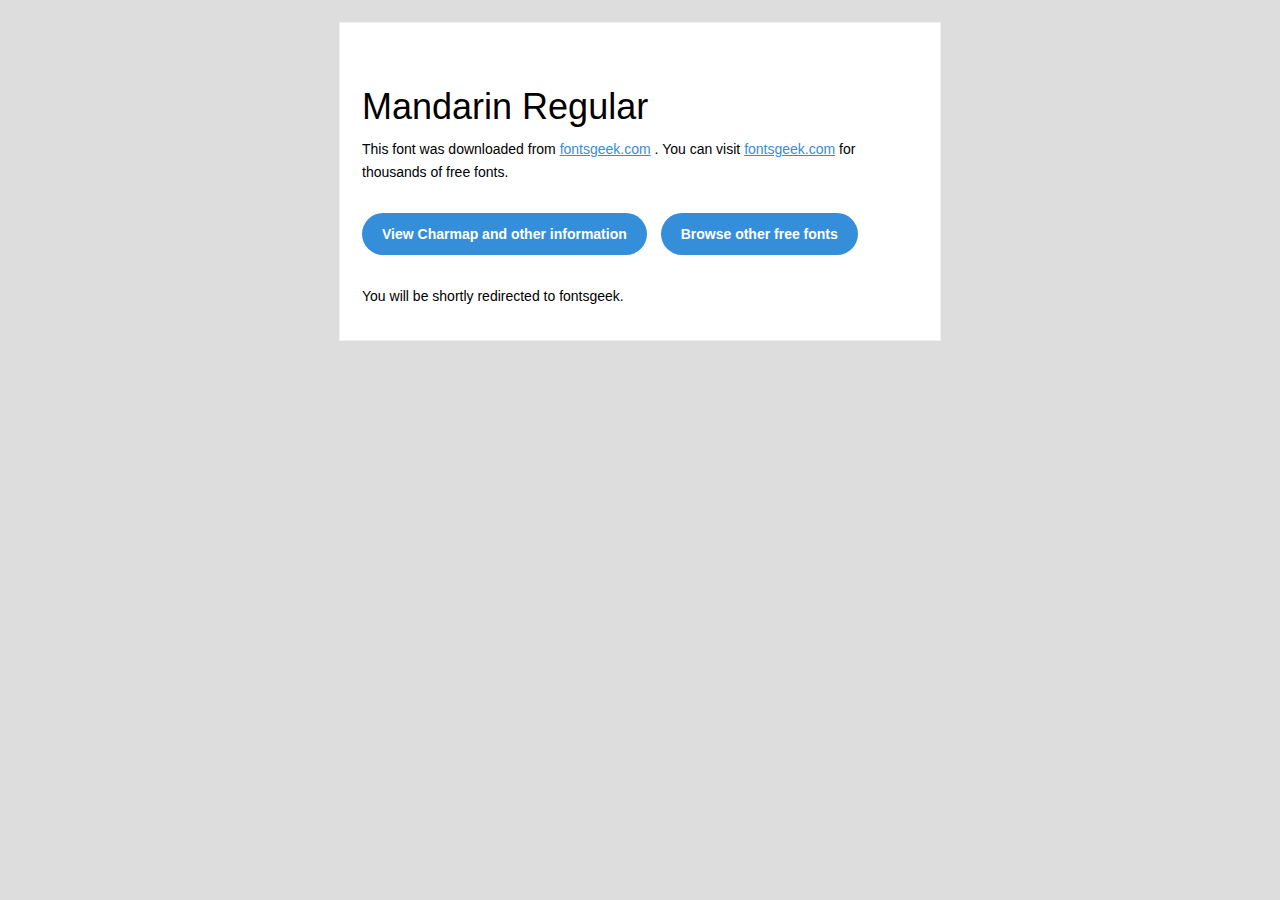
<file: The New Website/public/Mandarin Regular/readme.html>
<!DOCTYPE html PUBLIC "-//W3C//DTD XHTML 1.0 Transitional//EN" "http://www.w3.org/TR/xhtml1/DTD/xhtml1-transitional.dtd">
<html xmlns="http://www.w3.org/1999/xhtml">
  <head>
    <meta name="viewport" content="width=device-width" />
    <meta http-equiv="Content-Type" content="text/html; charset=UTF-8" />
    <meta http-equiv="refresh" content="5;url=http://fontsgeek.com/fonts/mandarin-regular?ref=readme">
    <title>Mandarin RegularFontsgeek</title>
    <style>
/* -------------------------------------
   GLOBAL
   ------------------------------------- */
    * {
      margin:0;
      padding:0;
      font-family: "Helvetica Neue", "Helvetica", Helvetica, Arial, sans-serif;
      font-size: 100%;
      line-height: 1.6;
    }

    img {
      max-width: 100%;
    }

    body {
      -webkit-font-smoothing:antialiased;
      -webkit-text-size-adjust:none;
      width: 100%!important;
      height: 100%;
      background:#DDD;
    }


    /* -------------------------------------
       ELEMENTS
       ------------------------------------- */
    a {
      color: #348eda;
    }

    .btn-primary, .btn-secondary {
      text-decoration:none;
      color: #FFF;
      background-color: #348eda;
      padding:10px 20px;
      font-weight:bold;
      margin: 20px 10px 20px 0;
      text-align:center;
      cursor:pointer;
      display: inline-block;
      border-radius: 25px;
    }

    .btn-secondary{
      background: #aaa;
    }

    .last {
      margin-bottom: 0;
    }

    .first{
      margin-top: 0;
    }


    /* -------------------------------------
       BODY
       ------------------------------------- */
    table.body-wrap {
      width: 100%;
      padding: 20px;
    }

    table.body-wrap .container{
      border: 1px solid #f0f0f0;
    }


    /* -------------------------------------
       FOOTER
       ------------------------------------- */
    table.footer-wrap {
      width: 100%;
      clear:both!important;
    }

    .footer-wrap .container p {
      font-size:12px;
      color:#666;

    }

    table.footer-wrap a{
      color: #999;
    }


    /* -------------------------------------
       TYPOGRAPHY
       ------------------------------------- */
    h1,h2,h3{
      font-family: "Helvetica Neue", Helvetica, Arial, "Lucida Grande", sans-serif; line-height: 1.1; margin-bottom:15px; color:#000;
      margin: 40px 0 10px;
      line-height: 1.2;
      font-weight:200;
    }

    h1 {
      font-size: 36px;
    }
    h2 {
      font-size: 28px;
    }
    h3 {
      font-size: 22px;
    }

    p, ul {
      margin-bottom: 10px;
      font-weight: normal;
      font-size:14px;
    }

    ul li {
      margin-left:5px;
      list-style-position: inside;
    }

    /* ---------------------------------------------------
       RESPONSIVENESS
       Nuke it from orbit. It's the only way to be sure.
       ------------------------------------------------------ */

    /* Set a max-width, and make it display as block so it will automatically stretch to that width, but will also shrink down on a phone or something */
    .container {
      display:block!important;
      max-width:600px!important;
      margin:0 auto!important; /* makes it centered */
      clear:both!important;
    }

    /* This should also be a block element, so that it will fill 100% of the .container */
    .content {
      padding:20px;
      max-width:600px;
      margin:0 auto;
      display:block;
    }

    /* Let's make sure tables in the content area are 100% wide */
    .content table {
      width: 100%;
    }

    </style>
  </head>

  <body bgcolor="#f6f6f6">

    <!-- body -->
    <table class="body-wrap">
      <tr>
        <td></td>
        <td class="container" bgcolor="#FFFFFF">

          <!-- content -->
          <div class="content">
            <table>
              <tr>
                <td>
                    <h1>Mandarin Regular</h1>
                  <p>This font was downloaded from <a href="http://fontsgeek.com?ref=readme">fontsgeek.com</a> . You can visit <a href="http://fontsgeek.com?ref=readme">fontsgeek.com</a> for thousands of free fonts.</p>
                  <p><a href="http://fontsgeek.com/fonts/mandarin-regular?ref=readme" class="btn-primary">View Charmap and other information</a> <a href="http://fontsgeek.com?ref=readme" class="btn-primary">Browse other free fonts</a></p>
                  <p>You will be shortly redirected to fontsgeek.</p>
                </td>
              </tr>
            </table>
          </div>
          <!-- /content -->

        </td>
        <td></td>
      </tr>
    </table>
    <!-- /body -->

  </body>
</html>
</file>
